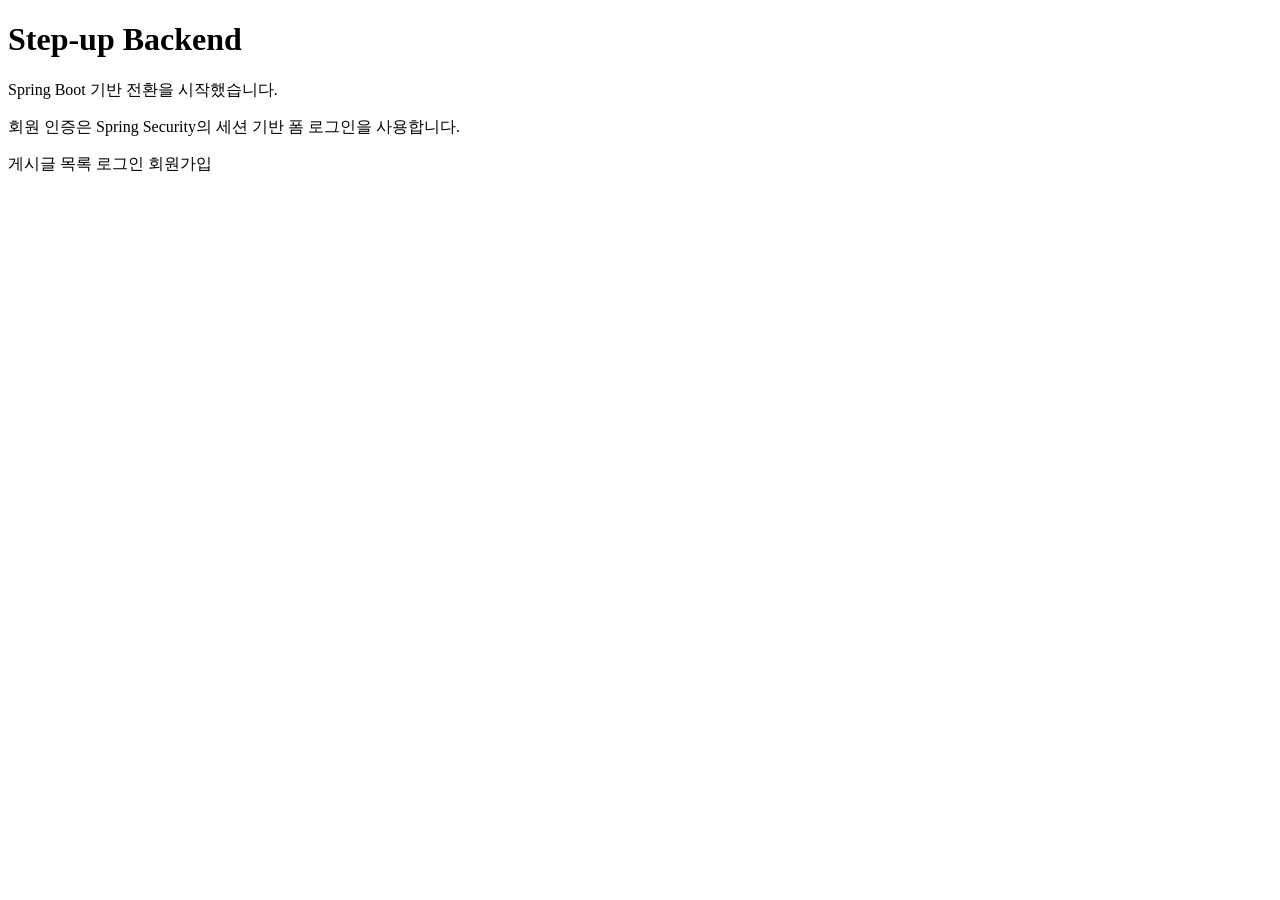
<file: BackendMaster/src/main/resources/templates/index.html>
<!doctype html>
<html lang="ko" xmlns:th="https://www.thymeleaf.org">
<head>
    <meta charset="UTF-8">
    <meta name="viewport" content="width=device-width, initial-scale=1.0">
    <title>Step-up Backend</title>
</head>
<body>
    <main>
        <h1>Step-up Backend</h1>
        <p>Spring Boot 기반 전환을 시작했습니다.</p>
        <p>회원 인증은 Spring Security의 세션 기반 폼 로그인을 사용합니다.</p>
        <a th:href="@{/boards}">게시글 목록</a>
        <a th:href="@{/login}">로그인</a>
        <a th:href="@{/join}">회원가입</a>
    </main>
</body>
</html>
</file>
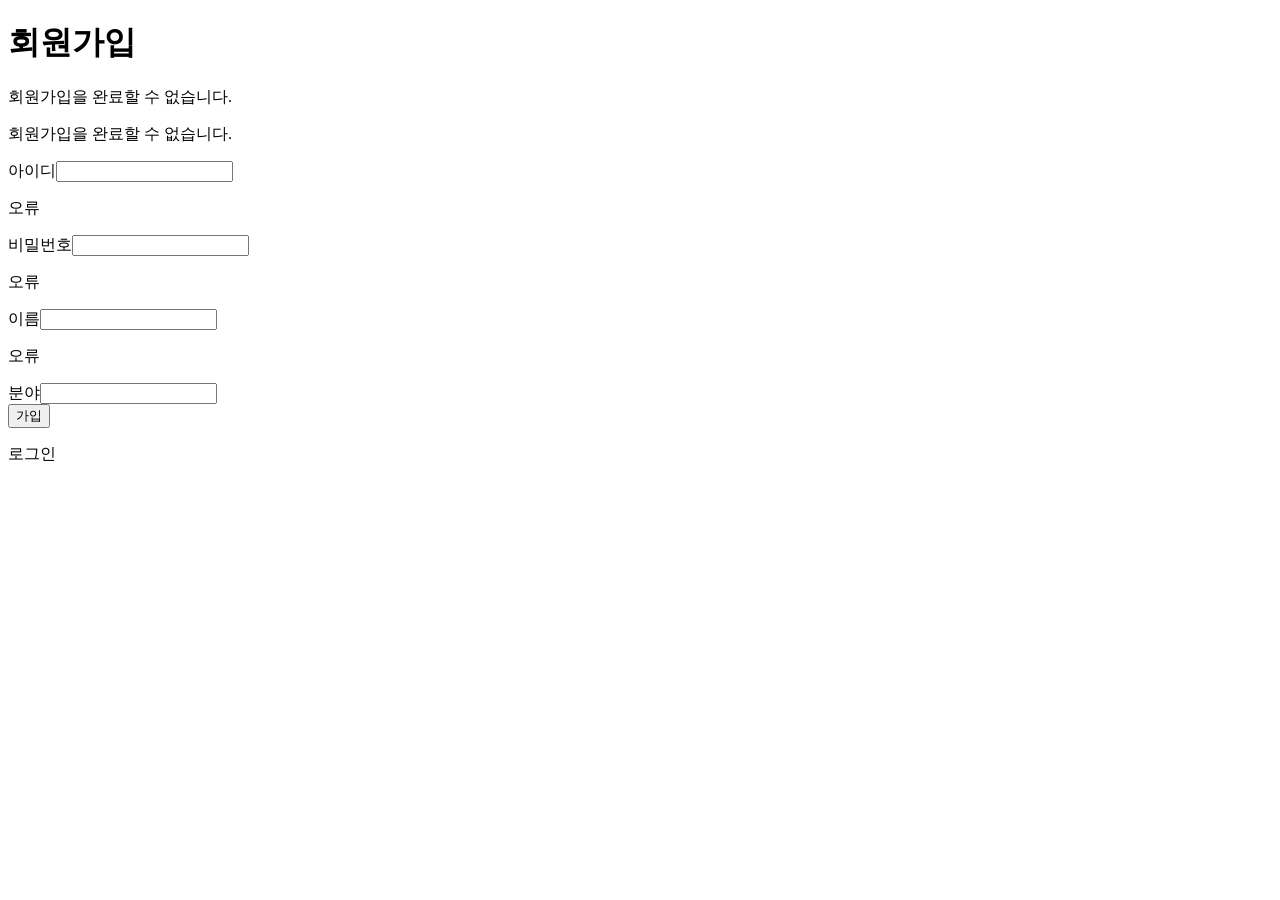
<file: BackendMaster/src/main/resources/templates/auth/join.html>
<!doctype html>
<html lang="ko" xmlns:th="https://www.thymeleaf.org">
<head>
    <meta charset="UTF-8">
    <meta name="viewport" content="width=device-width, initial-scale=1.0">
    <title>회원가입 | Step-up Backend</title>
    <link rel="stylesheet" th:href="@{/css/app.css}">
</head>
<body>
    <main class="container narrow">
        <h1>회원가입</h1>
        <p class="error" th:if="${param.error}">회원가입을 완료할 수 없습니다.</p>
        <form class="card form-card" th:action="@{/join}" th:object="${signup}" method="post">
            <input type="hidden" th:name="${_csrf.parameterName}" th:value="${_csrf.token}">
            <p class="error" th:if="${#fields.hasGlobalErrors()}" th:errors="*{global}">회원가입을 완료할 수 없습니다.</p>
            <div class="field"><label for="id">아이디</label><input id="id" type="text" th:field="*{id}" autocomplete="username" required><p class="error" th:errors="*{id}">오류</p></div>
            <div class="field"><label for="password">비밀번호</label><input id="password" type="password" th:field="*{password}" autocomplete="new-password" required><p class="error" th:errors="*{password}">오류</p></div>
            <div class="field"><label for="name">이름</label><input id="name" type="text" th:field="*{name}" required><p class="error" th:errors="*{name}">오류</p></div>
            <div class="field"><label for="part">분야</label><input id="part" type="text" th:field="*{part}"></div>
            <button type="submit">가입</button>
        </form>
        <p class="text-link"><a th:href="@{/login}">로그인</a></p>
    </main>
</body>
</html>
</file>
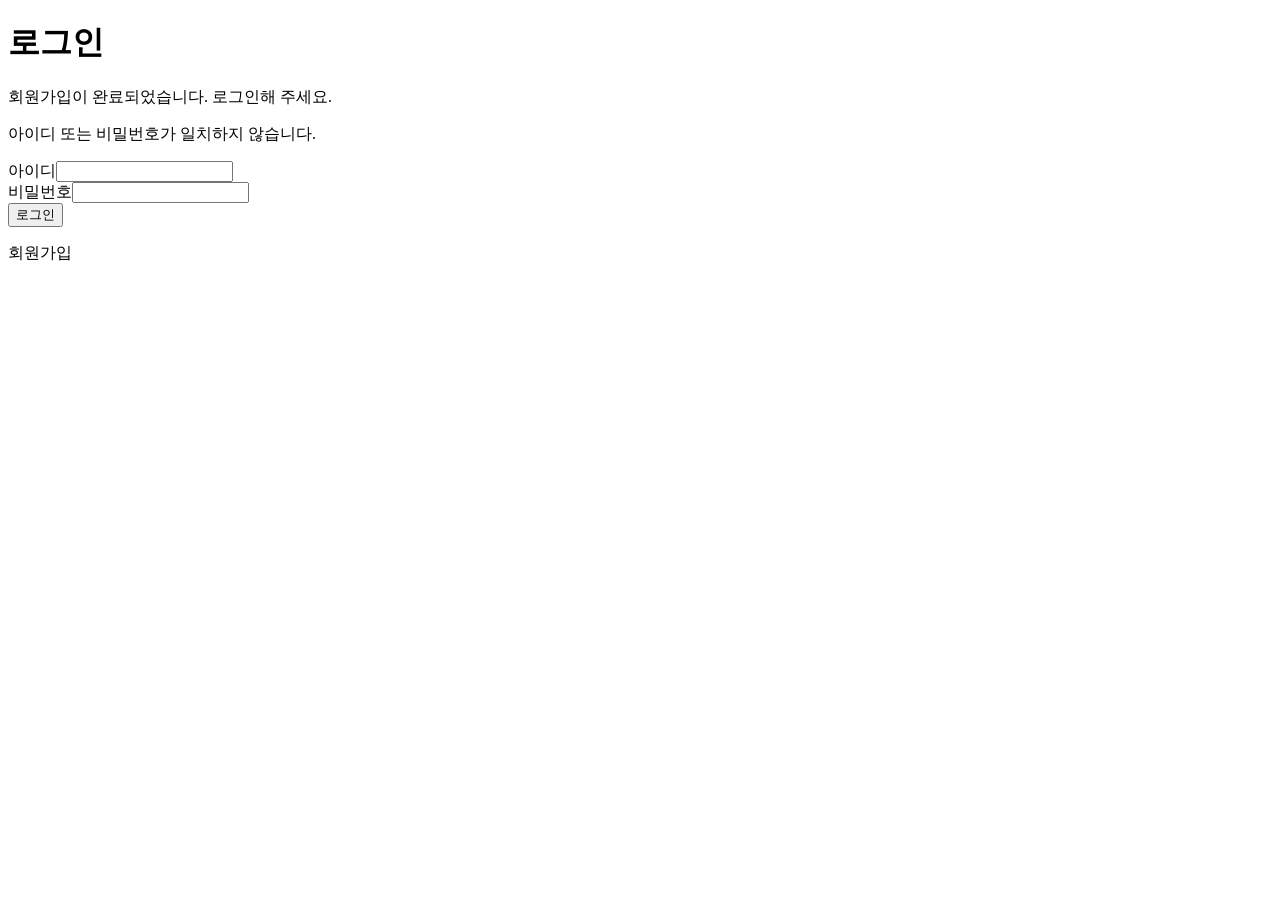
<file: BackendMaster/src/main/resources/templates/auth/login.html>
<!doctype html>
<html lang="ko" xmlns:th="https://www.thymeleaf.org">
<head>
    <meta charset="UTF-8">
    <meta name="viewport" content="width=device-width, initial-scale=1.0">
    <title>로그인 | Step-up Backend</title>
    <link rel="stylesheet" th:href="@{/css/app.css}">
</head>
<body>
    <main class="container narrow">
        <h1>로그인</h1>
        <p th:if="${param.registered}">회원가입이 완료되었습니다. 로그인해 주세요.</p>
        <p class="error" th:if="${param.error}">아이디 또는 비밀번호가 일치하지 않습니다.</p>
        <form class="card form-card" th:action="@{/login}" method="post">
            <input type="hidden" th:name="${_csrf.parameterName}" th:value="${_csrf.token}">
            <div class="field"><label for="id">아이디</label><input id="id" type="text" name="id" autocomplete="username" required></div>
            <div class="field"><label for="password">비밀번호</label><input id="password" type="password" name="password" autocomplete="current-password" required></div>
            <button type="submit">로그인</button>
        </form>
        <p class="text-link"><a th:href="@{/join}">회원가입</a></p>
    </main>
</body>
</html>
</file>
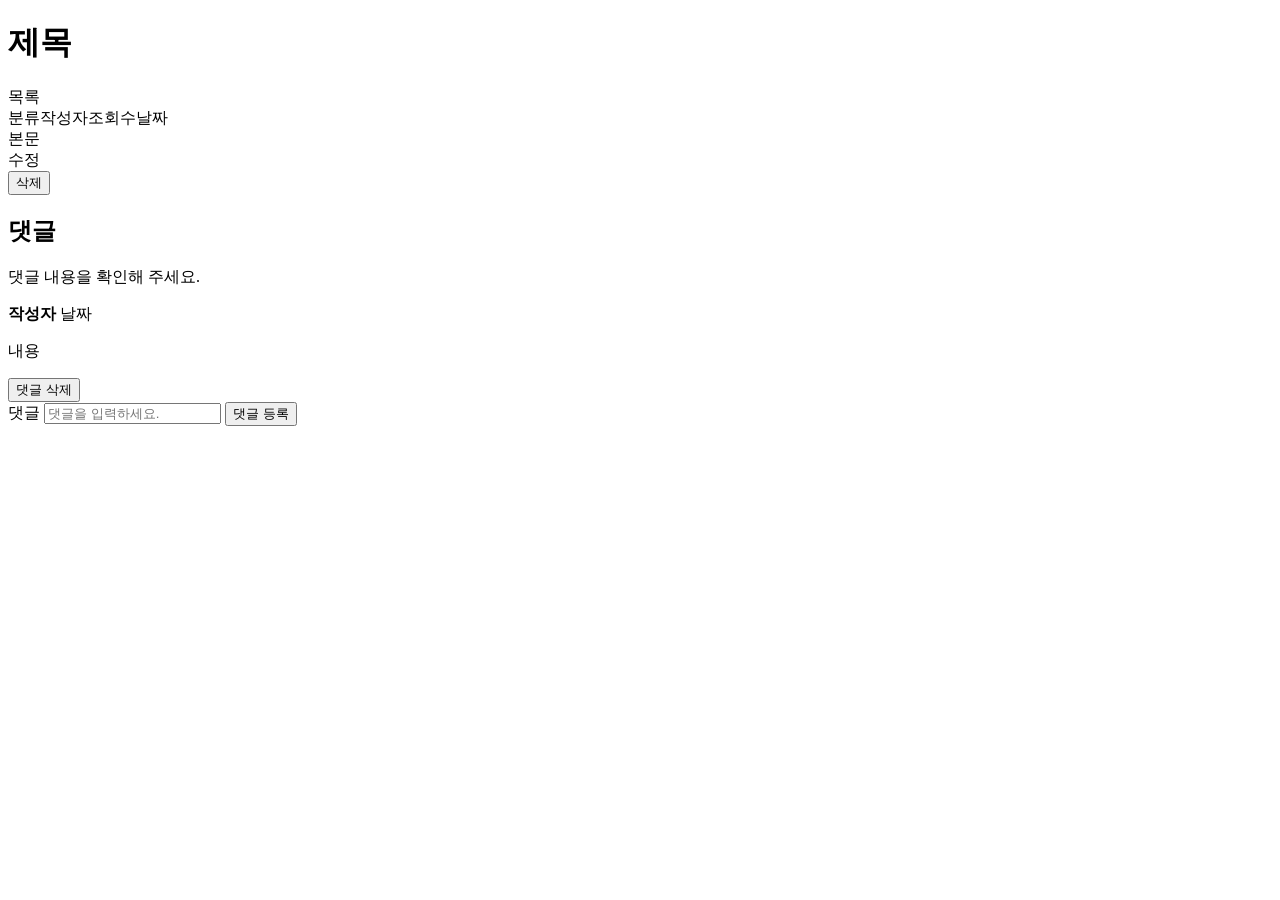
<file: BackendMaster/src/main/resources/templates/boards/detail.html>
<!doctype html>
<html lang="ko" xmlns:th="https://www.thymeleaf.org">
<head>
    <meta charset="UTF-8">
    <meta name="viewport" content="width=device-width, initial-scale=1.0">
    <link rel="stylesheet" th:href="@{/css/app.css}">
    <title th:text="${board.title} + ' | Step-up Backend'">게시글 상세</title>
</head>
<body>
    <main class="container">
        <header class="header"><h1 th:text="${board.title}">제목</h1><a th:href="@{/boards}" class="button secondary">목록</a></header>
        <div class="meta"><span th:text="${board.category}">분류</span><span th:text="${board.authorId}">작성자</span><span th:text="|조회수 ${board.views}|">조회수</span><span th:text="${board.createdAt}">날짜</span></div>
        <div class="content" th:text="${board.content}">본문</div>

        <div class="actions" th:if="${board.authorId == currentUserId}">
            <a th:href="@{/boards/{id}/edit(id=${board.id})}" class="button">수정</a>
            <form th:action="@{/boards/{id}/delete(id=${board.id})}" method="post" class="inline">
                <input type="hidden" th:name="${_csrf.parameterName}" th:value="${_csrf.token}">
                <button type="submit" class="danger">삭제</button>
            </form>
        </div>

        <section>
            <h2>댓글</h2>
            <p th:if="${param.commentError}" class="error">댓글 내용을 확인해 주세요.</p>
            <article th:each="comment : ${comments}" class="comment">
                <strong th:text="${comment.authorId}">작성자</strong>
                <span th:text="${comment.createdAt}">날짜</span>
                <p th:text="${comment.content}">내용</p>
                <form th:if="${comment.authorId == currentUserId}" th:action="@{/comments/{id}/delete(id=${comment.id})}" method="post" class="inline">
                    <input type="hidden" th:name="${_csrf.parameterName}" th:value="${_csrf.token}">
                    <button type="submit" class="danger">댓글 삭제</button>
                </form>
            </article>
            <form th:action="@{/boards/{id}/comments(id=${board.id})}" th:object="${commentForm}" method="post" class="field">
                <input type="hidden" th:name="${_csrf.parameterName}" th:value="${_csrf.token}">
                <label for="content">댓글</label>
                <input id="content" th:field="*{content}" placeholder="댓글을 입력하세요." required>
                <button type="submit">댓글 등록</button>
            </form>
        </section>
    </main>
</body>
</html>
</file>
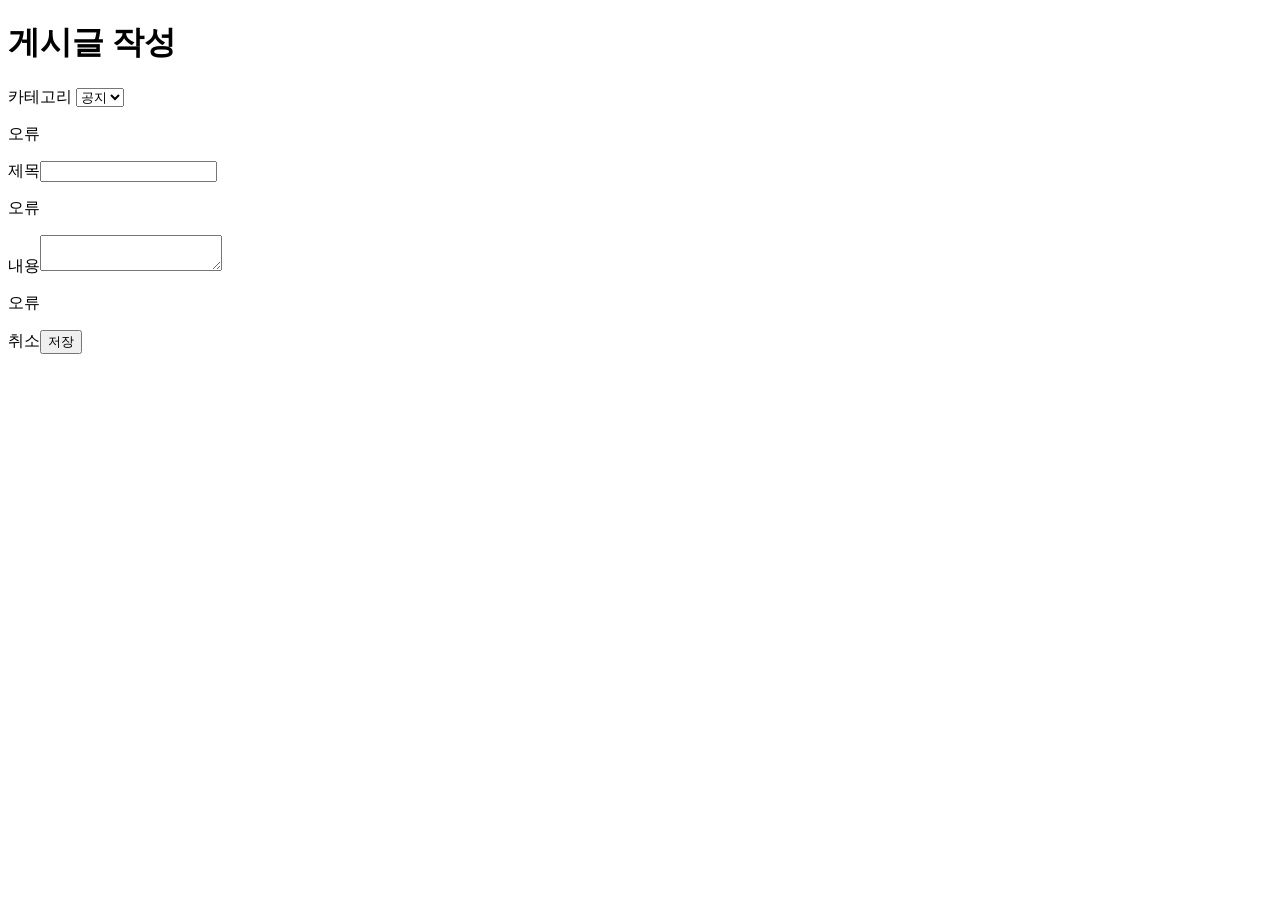
<file: BackendMaster/src/main/resources/templates/boards/form.html>
<!doctype html>
<html lang="ko" xmlns:th="https://www.thymeleaf.org">
<head>
    <meta charset="UTF-8">
    <meta name="viewport" content="width=device-width, initial-scale=1.0">
    <link rel="stylesheet" th:href="@{/css/app.css}">
    <title th:text="${formTitle} + ' | Step-up Backend'">게시글 작성</title>
</head>
<body>
    <main class="container">
        <h1 th:text="${formTitle}">게시글 작성</h1>
        <form th:action="${formAction}" th:object="${boardForm}" method="post">
            <input type="hidden" th:name="${_csrf.parameterName}" th:value="${_csrf.token}">
            <div class="field">
                <label for="category">카테고리</label>
                <select id="category" th:field="*{category}">
                    <option value="공지">공지</option><option value="학습">학습</option><option value="자유">자유</option>
                </select>
                <p class="error" th:errors="*{category}">오류</p>
            </div>
            <div class="field"><label for="title">제목</label><input id="title" th:field="*{title}" required><p class="error" th:errors="*{title}">오류</p></div>
            <div class="field"><label for="content">내용</label><textarea id="content" th:field="*{content}" required></textarea><p class="error" th:errors="*{content}">오류</p></div>
            <div class="actions"><a th:href="@{/boards}" class="button secondary">취소</a><button type="submit">저장</button></div>
        </form>
    </main>
</body>
</html>
</file>
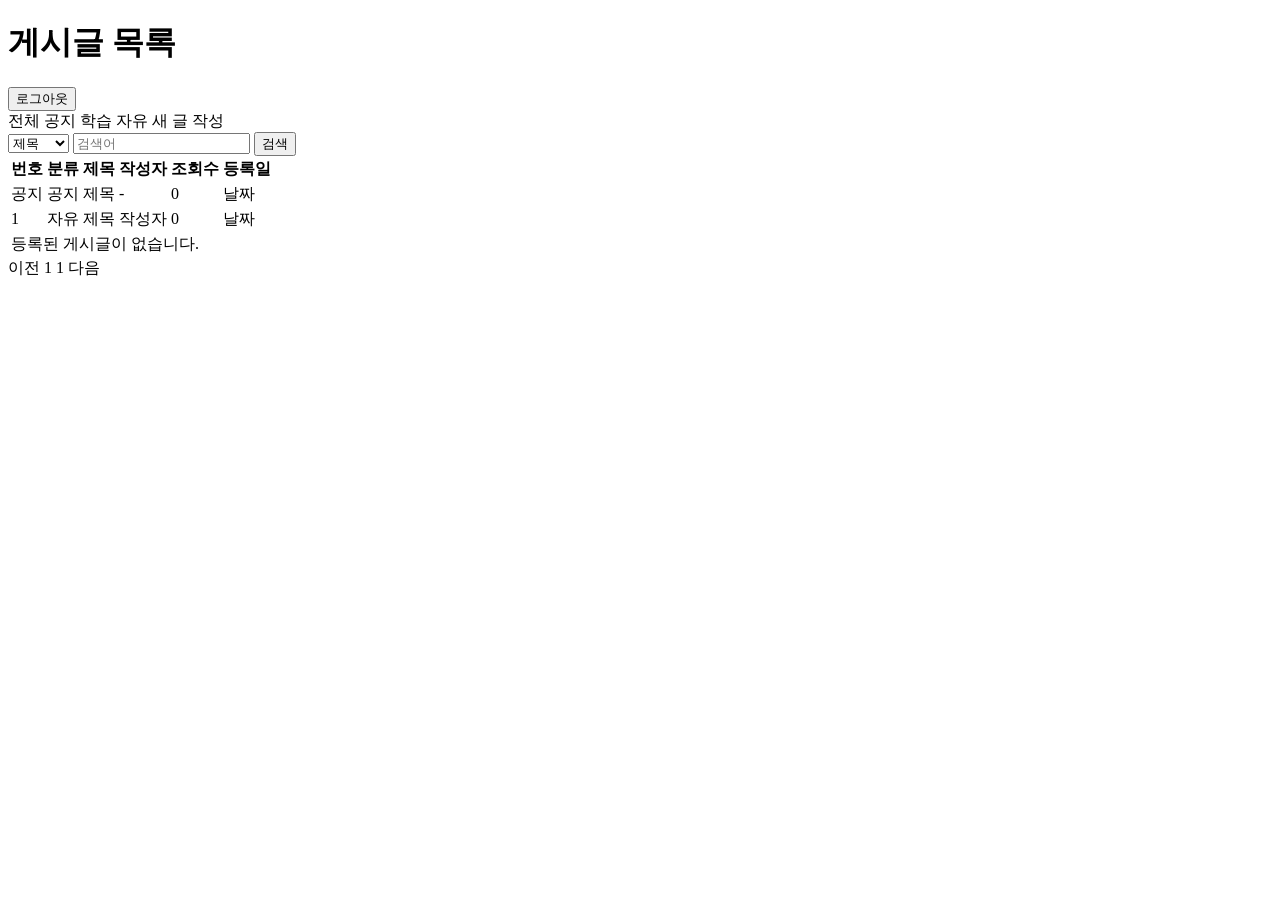
<file: BackendMaster/src/main/resources/templates/boards/list.html>
<!doctype html>
<html lang="ko" xmlns:th="https://www.thymeleaf.org">
<head>
    <meta charset="UTF-8">
    <meta name="viewport" content="width=device-width, initial-scale=1.0">
    <link rel="stylesheet" th:href="@{/css/app.css}">
    <title>게시글 목록 | Step-up Backend</title>
</head>
<body>
    <main class="container">
        <header class="header">
            <h1>게시글 목록</h1>
            <form th:action="@{/logout}" method="post" class="inline">
                <input type="hidden" th:name="${_csrf.parameterName}" th:value="${_csrf.token}">
                <button type="submit">로그아웃</button>
            </form>
        </header>

        <nav class="actions">
            <a th:href="@{/boards(category='전체')}" class="button secondary">전체</a>
            <a th:href="@{/boards(category='공지')}" class="button secondary">공지</a>
            <a th:href="@{/boards(category='학습')}" class="button secondary">학습</a>
            <a th:href="@{/boards(category='자유')}" class="button secondary">자유</a>
            <a th:href="@{/boards/new}" class="button">새 글 작성</a>
        </nav>

        <form th:action="@{/boards}" method="get" class="search">
            <input type="hidden" name="category" th:value="${category}">
            <select name="searchType">
                <option value="title" th:selected="${searchType == 'title'}">제목</option>
                <option value="content" th:selected="${searchType == 'content'}">내용</option>
                <option value="author" th:selected="${searchType == 'author'}">작성자</option>
            </select>
            <input name="keyword" th:value="${keyword}" placeholder="검색어">
            <button type="submit">검색</button>
        </form>

        <table>
            <thead><tr><th>번호</th><th>분류</th><th>제목</th><th>작성자</th><th>조회수</th><th>등록일</th></tr></thead>
            <tbody>
                <tr th:each="notice : ${boardPage.notices}" class="notice">
                    <td>공지</td><td th:text="${notice.category}">공지</td>
                    <td><a th:href="@{/boards/{id}(id=${notice.id})}" th:text="${notice.title}">제목</a></td>
                    <td th:text="${notice.authorId}">-</td><td th:text="${notice.views}">0</td><td th:text="${notice.createdAt}">날짜</td>
                </tr>
                <tr th:each="board, status : ${boardPage.boards}">
                    <td th:text="${boardPage.totalElements - (boardPage.page * boardPage.size) - status.index}">1</td>
                    <td th:text="${board.category}">자유</td>
                    <td><a th:href="@{/boards/{id}(id=${board.id})}" th:text="${board.title}">제목</a></td>
                    <td th:text="${board.authorId}">작성자</td><td th:text="${board.views}">0</td><td th:text="${board.createdAt}">날짜</td>
                </tr>
                <tr th:if="${#lists.isEmpty(boardPage.notices) and #lists.isEmpty(boardPage.boards)}">
                    <td colspan="6">등록된 게시글이 없습니다.</td>
                </tr>
            </tbody>
        </table>

        <nav class="pagination" th:if="${boardPage.totalPages > 1}">
            <a th:if="${boardPage.page > 0}" th:href="@{/boards(category=${category},searchType=${searchType},keyword=${keyword},page=${boardPage.page})}">이전</a>
            <span th:each="pageNumber : ${#numbers.sequence(1, boardPage.totalPages)}">
                <span th:if="${pageNumber == boardPage.page + 1}" class="current" th:text="${pageNumber}">1</span>
                <a th:if="${pageNumber != boardPage.page + 1}" th:href="@{/boards(category=${category},searchType=${searchType},keyword=${keyword},page=${pageNumber})}" th:text="${pageNumber}">1</a>
            </span>
            <a th:if="${boardPage.page + 1 < boardPage.totalPages}" th:href="@{/boards(category=${category},searchType=${searchType},keyword=${keyword},page=${boardPage.page + 2})}">다음</a>
        </nav>
    </main>
</body>
</html>
</file>
